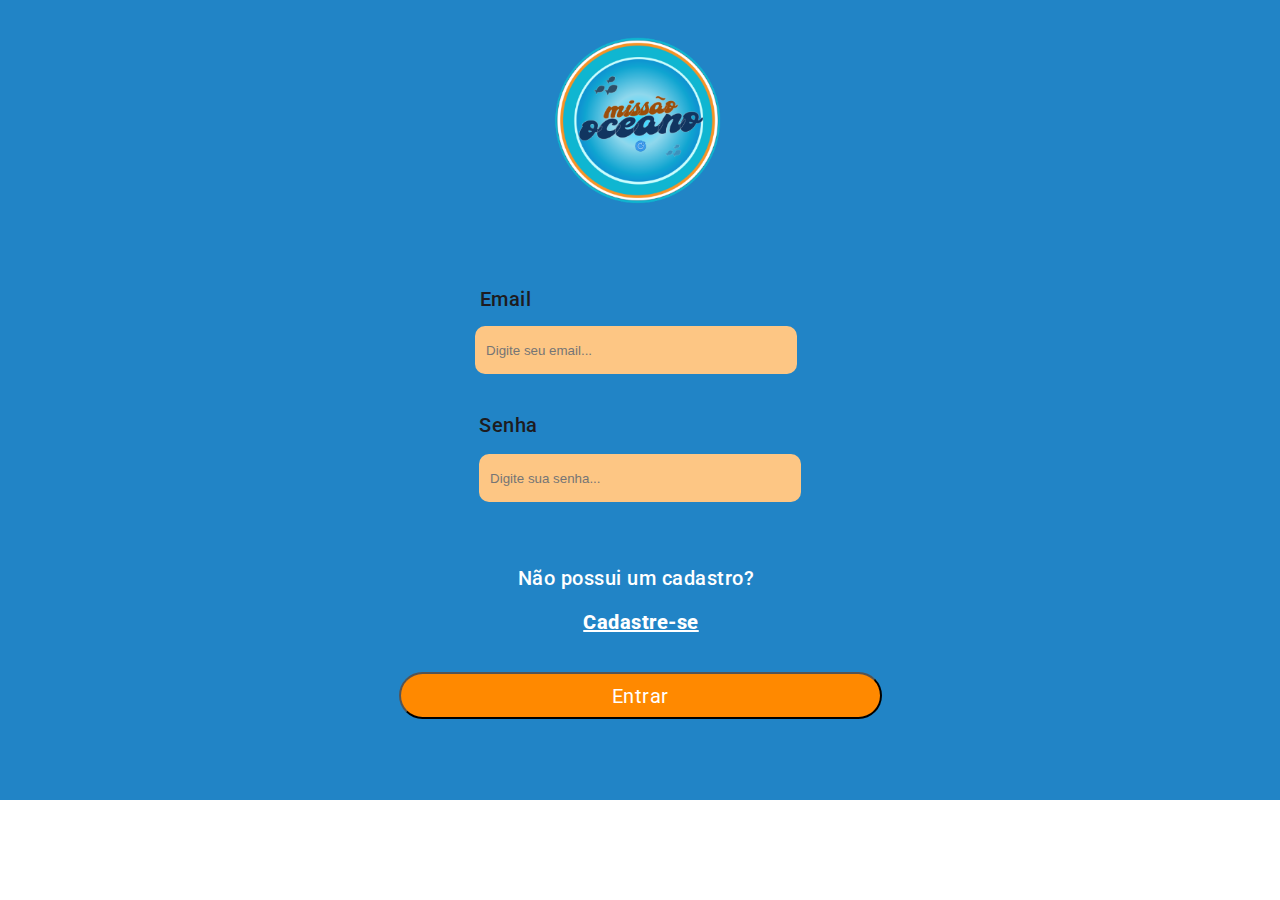
<file: index.html>
<!DOCTYPE html>
<html>
<head>
  <meta charset="utf-8" />
  <link rel="icon" href="/favicon.ico" />
  <meta name="viewport" content="width=device-width, initial-scale=1" />
  <meta name="theme-color" content="#000000" />
  <title>telaLogin</title>
  <link rel="stylesheet" href="https://fonts.googleapis.com/css?family=Roboto%3A400%2C500%2C800"/>
  <link rel="stylesheet" href="https://fonts.googleapis.com/css?family=Source+Sans+Pro%3A400%2C500%2C800"/>
  <link rel="stylesheet" href="./estilos/telalogin.css"/>  
  
</head>

<body>

 
  
  <!--divisão tela de login-->
  <form class="telaLogin">
    
    <!--imagem do logo missao oceano / OK-->
    <img class="imagemLogo" src="./assets/image-1.png"/>
    
    <!--texto em cima do campo de email / OK-->
    
    <label class="emailTexto">Email</label>

    <!--campo para digitar o email / OK-->
    <input id="email" class="emailInput" type="text" placeholder="   Digite seu email...">      
    
    <!--texto em cima do campo de senha / OK-->
    <label class="senhaTexto">Senha</label>

    <!--campo para digitar a senha / OK-->
    <input id="senha" class="senhaInput" type="password" placeholder="   Digite sua senha...">
    
    <!--texto possuir cadastro-->
    <label class="possuiCadasto">Não possui um cadastro?</label>

    <!--botão que vai para a tela de cadastro-->
    <a class="realizarCadastro" href="telacadastro.html">Cadastre-se</a>
    
    <!--botao para entrar-->
    <button type="submit" class="botaoEntrar" onclick="login()">Entrar</button>

  </form>



  <script>
    const form = document.querySelector(".telaLogin")
    const emailInput = document.querySelector(".emailInput")
    const senhaInput = document.querySelector(".senhaInput")

    

    function login() {
      
      // ======================= BLOCO NOVO ======================

      form.addEventListener("submit", (event) => {      
      event.preventDefault();
      // Verifica se o campo de e-mail esta vazio:
      if(emailInput.value ===""){
        alert("Preencha os campos vazios");
        return;
      }
      else{
        // Obter valores dos campos
        var email = document.getElementById('email').value;
        var senha = document.getElementById('senha').value;

        // Verificar se o usuário existe
        var usuario = JSON.parse(localStorage.getItem(email));

        // Verifica se o e-mail e senha estão corretos
          
        if (usuario && usuario.senha === senha ) {
          // Redirecionar para a tela principal
          window.location.href = 'telaprincipal.html';
        } else {
              alert('Credenciais inválidas. Por favor, verifique seu email e senha.');
        }
      }
    })
       // ========================================================




      

    }
</script>
  
</body>
</file>
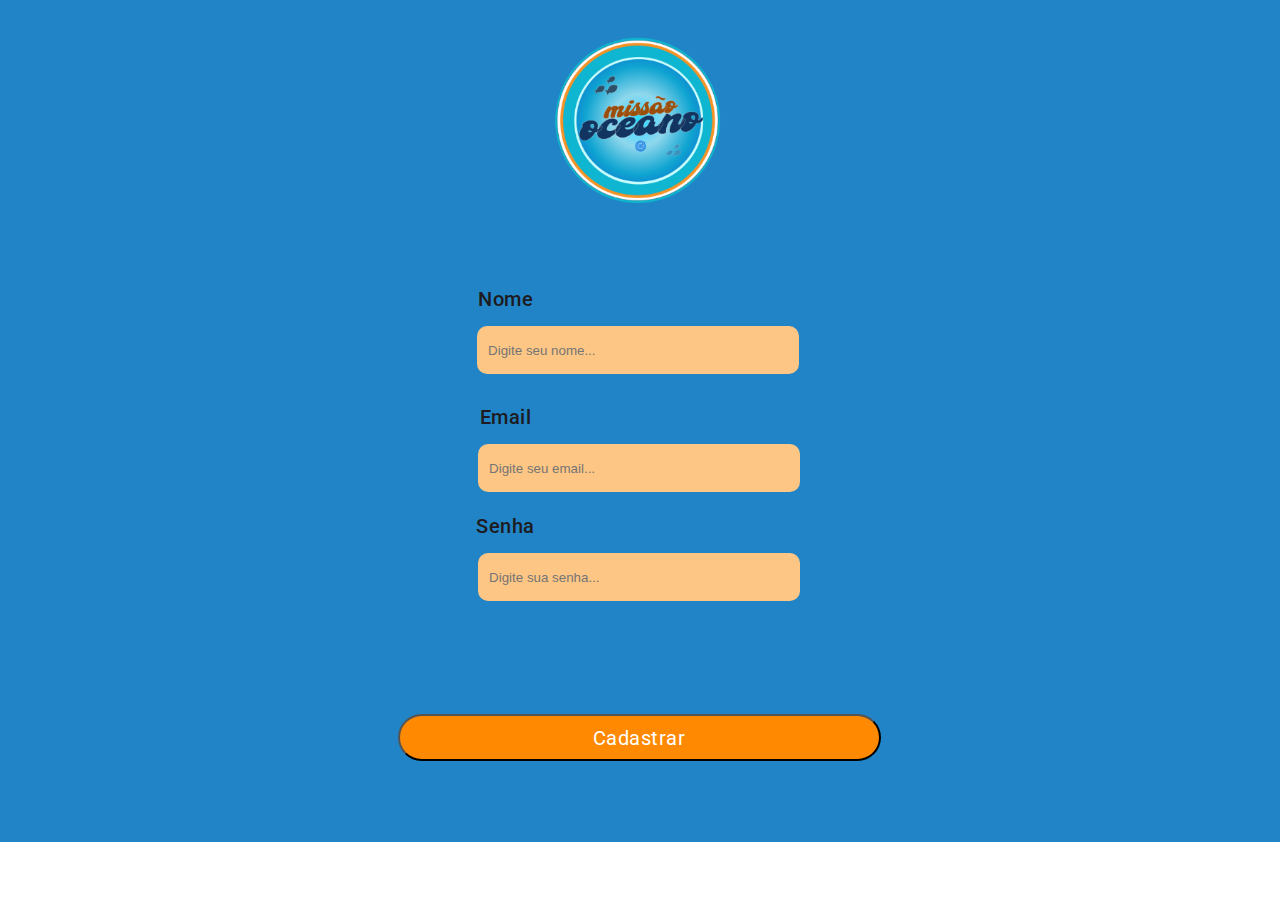
<file: telacadastro.html>
<!DOCTYPE html>
<html>
<head>
  <meta charset="utf-8" />
  <link rel="icon" href="/favicon.ico" />
  <meta name="viewport" content="width=device-width, initial-scale=1" />
  <meta name="theme-color" content="#000000" />
  <title>telaCadastro</title>
  <link rel="stylesheet" href="https://fonts.googleapis.com/css?family=Roboto%3A400%2C500"/>
  <link rel="stylesheet" href="https://fonts.googleapis.com/css?family=Source+Sans+Pro%3A400%2C500"/>
  <link rel="stylesheet" href="./estilos/telacadastro.css"/>  
</head>

<body>

  <!--divisão da tela de cadastro-->
  <form class="telaCadastro">
    
    <!--imagem do logo missão oceano / OK-->
    <img class="imagemLogo" src="./assets/image-1-QmS.png"/>
    
    <!--texto em cima do campo de nome-->
    <label class="nomeTexto">Nome</label> 
    
    <!--campo para digitar o nome / OK-->
    <input id="nome" class="nomeInput" type="text" placeholder="   Digite seu nome...">
        
    <!--texto em cima do campo de texto-->
    <label class="emailTexto">Email</label> 
    
    <!--campo para digitar o email / OK-->    
    <input id="email" class="emailInput" type="text" placeholder="   Digite seu email...">      
          
    <!--texto em cima do campo de senha-->
    <label class="senhaTexto">Senha</label>
    
    <!--campo para digitar a senha / MUDAR PARA CAMPTEXT-->    
    <input id="senha" class="senhaInput" type="password" placeholder="   Digite sua senha...">
      
    <!--botão para entrar-->
    <button type="button" class="botaoCadastrar" onclick="salvarValor()">Cadastrar</button>
  </form>

  <script>
    function salvarValor() {
        // Obter valores dos campos
        var nome = document.getElementById('nome').value;
        var email = document.getElementById('email').value;
        var senha = document.getElementById('senha').value;

        // Salvar no localStorage
        localStorage.setItem('email', email);
        localStorage.setItem('nome', nome);
        localStorage.setItem(email, JSON.stringify({ senha: senha }));

        // Redirecionar para a tela de login
        window.location.href = 'index.html';
    }
</script>

   
</body>
</file>
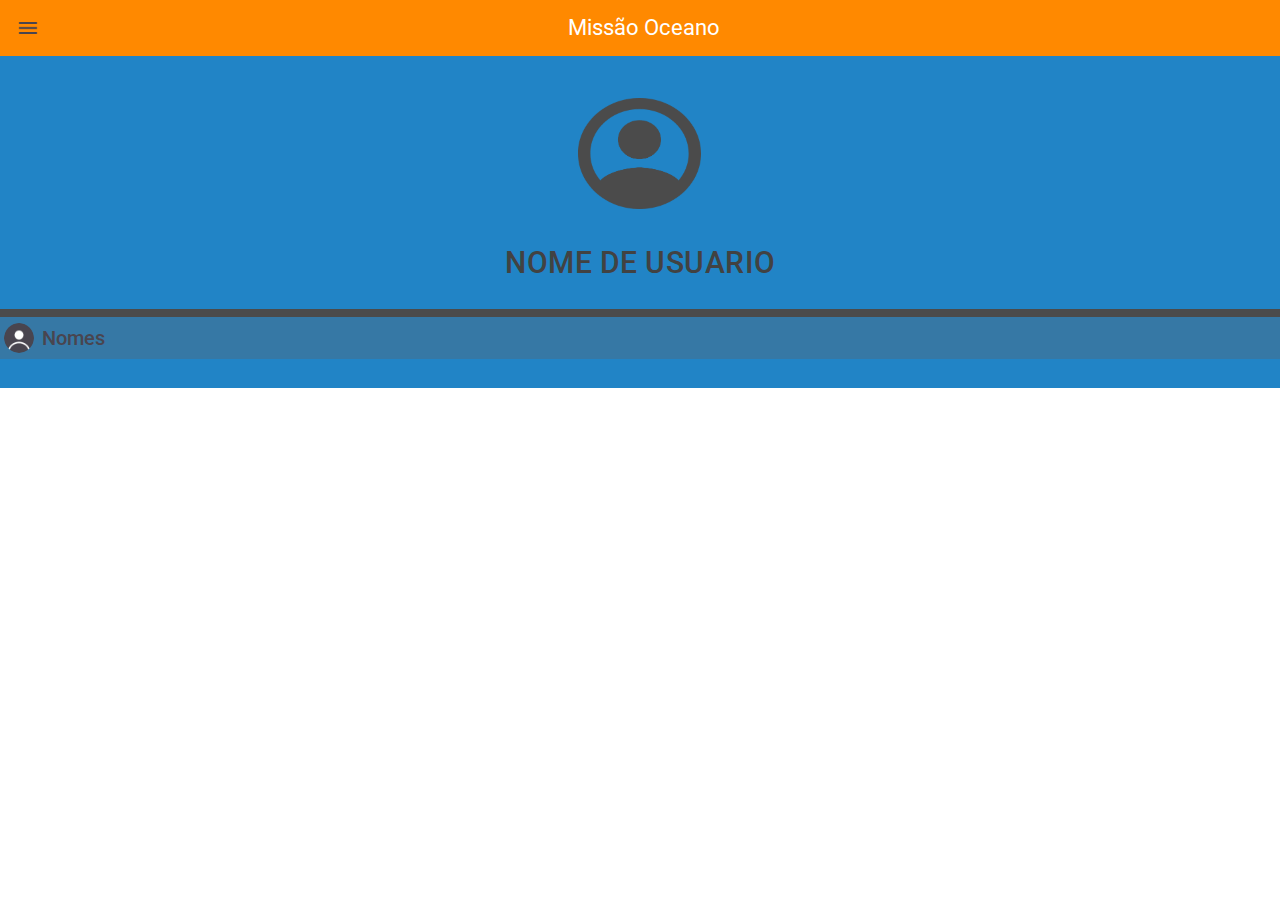
<file: telaprincipal.html>
<!DOCTYPE html>
<html>
<head>
  <meta charset="utf-8" />
  <link rel="icon" href="/favicon.ico" />
  <meta name="viewport" content="width=device-width, initial-scale=1" />
  <meta name="theme-color" content="#000000" />
  <title>telaPrincipal</title>
  <link rel="stylesheet" href="https://fonts.googleapis.com/css?family=Roboto%3A400%2C500"/>
  <link rel="stylesheet" href="https://fonts.googleapis.com/css?family=Source+Sans+Pro%3A400%2C500"/>
  <link rel="stylesheet" href="./estilos/telaprincipal.css"/>
  </head>

<body>
  <form class="telaPrincipal"><!---->
    
    <!--divisao da barra do topo-->
    <div class="barraDoTopo">
      <img class="inconeMenu" src="./assets/leading-icon.png"/>
      <label class="tituloTextoBarra">Missão Oceano</label>
    </div>

    <img class="fotoDoUsuario" src="./assets/icon.png"/>
    
    <!--texto que será herdado do nome do usuário-->
    <p id="nomeDeUsuario" class="nomeDoUsuario" >NOME DE USUARIO</p>
    
    <!--divisão de um usuário-->
    <div class="grupoFileiraDeUsuario">
      <div class="fileiraDeUsuario">
        <img class="imagemUsuarioCadastrado" src="./assets/user-images-user-images-92U.png"/>
        <label class="nomeCornoCadastrado">Nomes</label> <!--nome ds usuários cadastrados-->
      </div>
    </div>
       

  </form>

  <script>

    // Função para obter o nome de usuário do localStorage e exibi-lo no label
    function exibirNomeDeUsuario() {
      // Obter o nome de usuário do localStorage
      var nomeDoUsuario = localStorage.getItem('nome');

      // Verificar se o nome de usuário existe e exibi-lo no label
      if (nomeDoUsuario) {
        document.getElementById('nomeDeUsuario').textContent = nomeDoUsuario;
      }
    }

    // Chamar a função ao carregar a página
    window.onload = exibirNomeDeUsuario;

  
        

    
</script>
  

</body>
</file>
<file: estilos/telalogin.css>
html {
	font-size:62.5%;
}
* {
	margin: 0;
	padding: 0;
}
ul, li {
	list-style: none;
}
input {
	border: none;
}
body {
  font-size: 16px;
}
.telaLogin {
  box-sizing: border-box;
  padding: 2.2rem 1.9rem 8.1rem 1.5rem;
  width: 100%;
  overflow: hidden;
  position: relative;
  align-items: center;
  display: flex;
  flex-direction: column;
  background-color: #2184c6;
}
.telaLogin .imagemLogo {
  margin: 0rem 0rem 6.1rem 0.3rem;
  width: 21.3rem;
  height: 20.4rem;
  object-fit: cover;
  vertical-align: top;
  border-radius: 17rem;
  flex-shrink: 0;
}
.telaLogin .emailTexto {
  margin: 0rem 26.5rem 1.5rem 0rem;
  display: flex;
  font-size: 2rem;
  font-weight: 500;
  line-height: 1.2;
  letter-spacing: 0.05rem;
  color: #1d1b20;
  font-family: Roboto, 'Source Sans Pro';
  white-space: nowrap;
  flex-shrink: 0;
}
.telaLogin .emailInput {
  margin: 0rem 0.4rem 3.9rem 0rem;
  width: 32.2rem;
  height: 4.8rem;
  background-color: #fdc684;
  border-radius: 1rem;
  flex-shrink: 0;
}

.telaLogin .senhaTexto {
  margin: 0rem 25.9rem 1.7rem 0rem;
  display: flex;
  font-size: 2rem;
  font-weight: 500;
  line-height: 1.2;
  letter-spacing: 0.05rem;
  color: #1d1b20;
  font-family: Roboto, 'Source Sans Pro';
  white-space: nowrap;
  flex-shrink: 0;
}
.telaLogin .senhaInput {
  margin: 0rem 0rem 6.4rem 0.4rem;
  width: 32.2rem;
  height: 4.8rem;
  background-color: #fdc684;
  border-radius: 1rem;
  flex-shrink: 0;
}

.telaLogin .possuiCadasto {
  margin: 0rem 0.4rem 2rem 0rem;
  display: flex;
  font-size: 2rem;
  font-weight: 500;
  line-height: 1.2;
  letter-spacing: 0.05rem;
  color: #ffffff;
  font-family: Roboto, 'Source Sans Pro';
  white-space: nowrap;
  flex-shrink: 0;
}
.telaLogin .realizarCadastro {
  margin: 0rem 0rem 3.8rem 0.6rem;
  cursor: pointer;
  display: flex;
  font-size: 2rem;
  font-weight: 800;
  line-height: 1.2;
  letter-spacing: 0.05rem;
  color: #ffffff;
  font-family: Roboto, 'Source Sans Pro';
  white-space: nowrap;
  flex-shrink: 0;
}
.telaLogin .botaoEntrar {
  margin: 0rem 6.8rem 0rem 7.2rem;
  width: calc(50% - 14rem);
  height: 4.7rem;
  cursor: pointer;
  overflow: hidden;
  position: relative;
  background-color: #ff8900;
  border-radius: 10rem;
  flex-shrink: 0;
  cursor: pointer;
  display: flex;
  align-items: center;
  justify-content: center;
  font-size: 2rem;
  font-weight: 400;
  line-height: 1.2;
  letter-spacing: 0.05rem;
  color: #ffffff;
  font-family: Roboto, 'Source Sans Pro';
  white-space: nowrap;
}
</file>
<file: estilos/telacadastro.css>
html {
	font-size:62.5%;
}
* {
	margin: 0;
	padding: 0;
}
ul, li {
	list-style: none;
}
input {
	border: none;
}
body {
  font-size: 16px;
}
.telaCadastro {
  box-sizing: border-box;
  padding: 2.2rem 1.9rem 8.1rem 1.5rem;
  width: 100%;
  overflow: hidden;
  position: relative;
  align-items: center;
  display: flex;
  flex-direction: column;
  background-color: #2184c6;
}
.telaCadastro .imagemLogo {
  margin: 0rem 0rem 6.1rem 0.3rem;
  width: 21.3rem;
  height: 20.4rem;
  object-fit: cover;
  vertical-align: top;
  border-radius: 17rem;
  flex-shrink: 0;
}
.telaCadastro .nomeTexto {
  margin: 0rem 26.5rem 1.5rem 0rem;
  display: flex;
  font-size: 2rem;
  font-weight: 500;
  line-height: 1.2;
  letter-spacing: 0.05rem;
  color: #1d1b20;
  font-family: Roboto, 'Source Sans Pro';
  white-space: nowrap;
  flex-shrink: 0;
}
.telaCadastro .nomeInput {
  margin-bottom: 3.1rem;
  width: 32.2rem;
  height: 4.8rem;
  background-color: #fdc684;
  border-radius: 1rem;
  flex-shrink: 0;
}

.telaCadastro .emailTexto {
  margin: 0rem 26.5rem 1.5rem 0rem;
  display: flex;
  font-size: 2rem;
  font-weight: 500;
  line-height: 1.2;
  letter-spacing: 0.05rem;
  color: #1d1b20;
  font-family: Roboto, 'Source Sans Pro';
  white-space: nowrap;
  flex-shrink: 0;
}

.telaCadastro .emailInput {
  margin: 0rem 0rem 2.2rem 0.2rem;
  width: 32.2rem;
  height: 4.8rem;
  background-color: #fdc684;
  border-radius: 1rem;
  flex-shrink: 0;
}

.telaCadastro .senhaTexto {
  margin: 0rem 26.5rem 1.5rem 0rem;
  display: flex;
  font-size: 2rem;
  font-weight: 500;
  line-height: 1.2;
  letter-spacing: 0.05rem;
  color: #1d1b20;
  font-family: Roboto, 'Source Sans Pro';
  white-space: nowrap;
  flex-shrink: 0;
}
.telaCadastro .senhaInput {
  margin: 0rem 0rem 11.3rem 0.2rem;
  width: 32.2rem;
  height: 4.8rem;
  background-color: #fdc684;
  border-radius: 1rem;
  flex-shrink: 0;
}
.telaCadastro .botaoCadastrar {
  margin: 0rem 6.8rem 0rem 7rem;
  width: calc(50% - 14rem);
  height: 4.7rem;
  cursor: pointer;
  overflow: hidden;
  position: relative;
  display: flex;
  align-items: center;
  justify-content: center;
  font-size: 2rem;
  font-weight: 400;
  line-height: 1.2;
  letter-spacing: 0.05rem;
  color: #ffffff;
  font-family: Roboto, 'Source Sans Pro';
  white-space: nowrap;
  background-color: #ff8900;
  border-radius: 10rem;
  flex-shrink: 0;
}
</file>
<file: estilos/telaprincipal.css>
html {
	font-size:62.5%;
}
* {
	margin: 0;
	padding: 0;
}
ul, li {
	list-style: none;
}
input {
	border: none;
}
body {
  font-size: 16px;
}
.telaPrincipal {
  box-sizing: border-box;
  padding-bottom: 2.6rem;
  width: 100%;
  height: 100%;
  overflow: hidden;
  position: relative;
  align-items: center;
  display: flex;
  flex-direction: column;
  background-color: #2184c6;
}
.telaPrincipal .barraDoTopo {
  margin-bottom: 4.2rem;
  box-sizing: border-box;
  padding: 0.8rem 0.4rem 0.8rem 0.8rem;
  width: 100%;
  display: flex;
  align-items: center;
  background-color: #ff8900;
  flex-shrink: 0;
}
.telaPrincipal .barraDoTopo .inconeMenu {
  margin-right: 41%;
  width: 4rem;
  height: 4rem;
  object-fit: contain;
  vertical-align: top;
  flex-shrink: 0;
}
.telaPrincipal .barraDoTopo .tituloTextoBarra {
  margin-right: 3.15rem;
  text-align: center;
  font-size: 2.2rem;
  font-weight: 400;
  line-height: 1.2727272727;
  color: #ffffff;
  font-family: Roboto, 'Source Sans Pro';
  white-space: nowrap;
  flex-shrink: 0;
}

.telaPrincipal .fotoDoUsuario {
  margin: 0rem 0.1rem 4.2rem 0rem;
  width: 12.3rem;
  height: 11.1rem;
  object-fit: contain;
  vertical-align: top;
  flex-shrink: 0;
}
.telaPrincipal .nomeDoUsuario {
  margin: 0rem 0rem 3.4rem 0.1rem;
  display: flex;
  font-size: 3rem;
  font-weight: 500;
  line-height: 0.8;
  letter-spacing: 0.05rem;
  color: #424242;
  font-family: Roboto, 'Source Sans Pro';
  white-space: nowrap;
  flex-shrink: 0;
}
.telaPrincipal .grupoFileiraDeUsuario {
  margin-bottom: 0.3rem;
  width: 100%;
  height: 5rem;
  border-top: solid 0.8rem #4b4b4b;
  box-sizing: border-box;
  flex-shrink: 0;
}
.telaPrincipal .grupoFileiraDeUsuario .fileiraDeUsuario {
  box-sizing: border-box;
  padding: 0.95rem 27.8rem 0.95rem 0.4rem;
  width: 100%;
  height: 100%;
  display: flex;
  align-items: center;
  background-color: rgba(96, 96, 96, 0.3300000131);
}
.telaPrincipal .grupoFileiraDeUsuario .fileiraDeUsuario .imagemUsuarioCadastrado {
  margin-right: 0.8rem;
  width: 3rem;
  height: 3rem;
  object-fit: contain;
  vertical-align: top;
  border-radius: 10rem;
  flex-shrink: 0;
}
.telaPrincipal .grupoFileiraDeUsuario .fileiraDeUsuario .nomeCornoCadastrado {
  display: flex;
  align-items: center;
  justify-content: center;
  font-size: 2rem;
  font-weight: 500;
  line-height: 1.4285714286;
  letter-spacing: 0.01rem;
  color: #49454f;
  font-family: Roboto, 'Source Sans Pro';
  white-space: nowrap;
  flex-shrink: 0;
}
</file>
